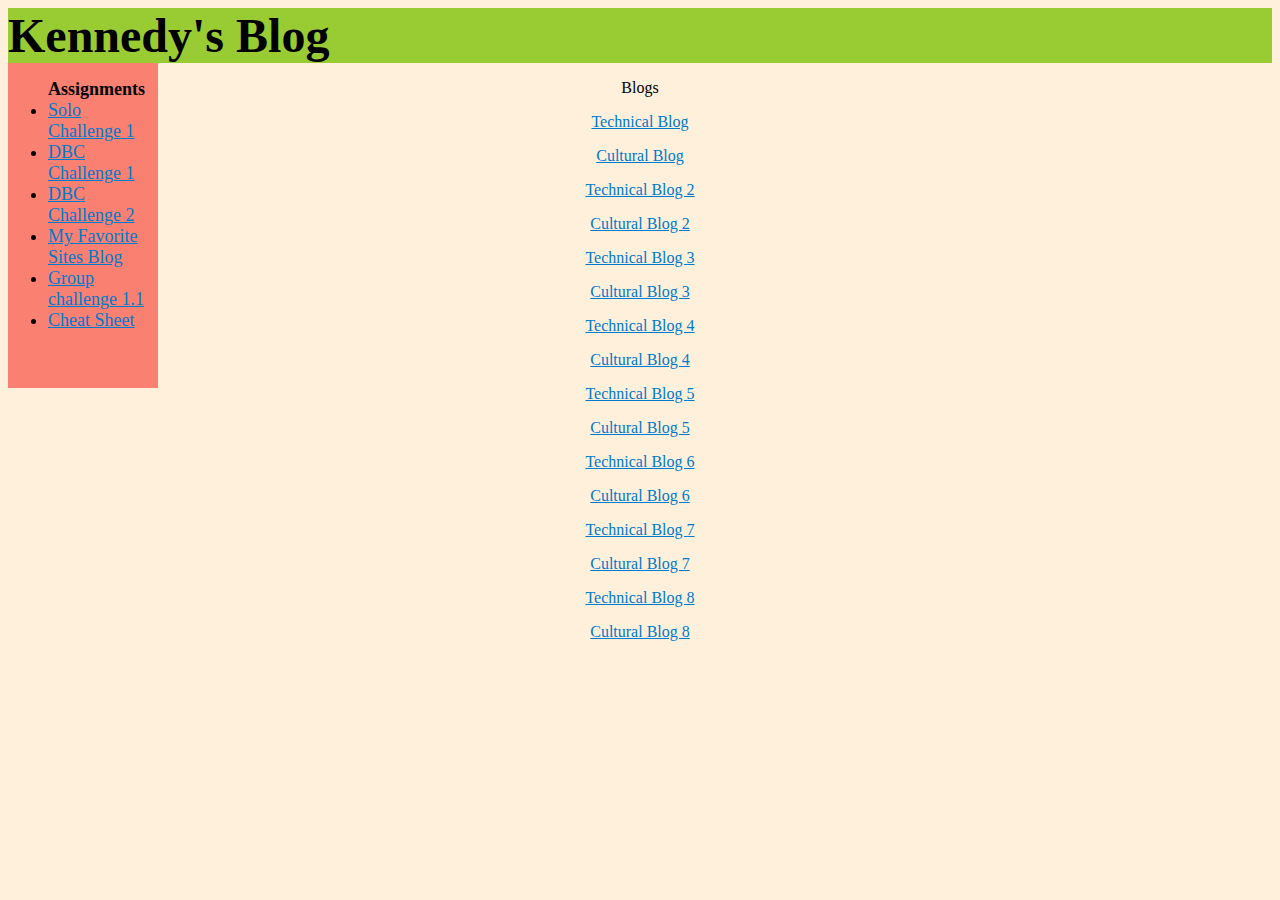
<file: index.html>
<!DOCTYPE html>
<html>
	<head>
		<link type="text/css" rel="stylesheet" href="index.css"></link>
		<title>Index page</title>
	</head>
<body>
	<header><strong>Kennedy's Blog</strong></header>
	
		
		<div id='left_column' class='left_column'>
			<ul>
			<span><strong>Assignments</strong><span></li>
			
			<li><a href="unit1_week1/solochallenge1.html">Solo Challenge 1</a></li>
			
			<li><a href="unit1_week1/dbc1.html">DBC Challenge 1

			</a></li>
			
			<li><a href="unit1_week1/dbc2.html">DBC Challenge 2

			</a></li>
			
			<li><a href="unit1_week1/Favoritesites.html">My Favorite Sites Blog</a></li>
			<li><a href="unit1_week2/p0_gps1.1.html">Group challenge 1.1</a></li>
			<li><a href="Unit3_week8/Html_Cheat_Sheet.html">Cheat Sheet</a></li>



		</div>
		
		<div id='right_column' class='right_column'>
			<p>Blogs</p>
			<p><a href="unit1_week2/week2_technical.html">Technical Blog</a></p>
			<p><a href="unit1_week2/week2_cultural_blog">Cultural Blog</a></p>
			<p><a href="unit1_week3/TechnicalBlog2.html">Technical Blog 2</a></p>
			<p><a href="unit1_week3/CulturalBlog2.html">Cultural Blog 2</a></p>
			<p><a href="unit2_week4/Technical_blog3.html">Technical Blog 3</a></p>
			<p><a href="unit2_week4/CulturalBlog3.html">Cultural Blog 3</a></p>
			<p><a href="unit2_week5/week5_technical.html">Technical Blog 4</a></p>
			<p><a href="unit2_week5/week5_cultural.html">Cultural Blog 4</a></p>
			<p><a href="unit2_week6/week6_technical.html">Technical Blog 5</a></p>
			<p><a href="unit2_week6/week6_cultural_blog.html">Cultural Blog 5</a></p>
			<p><a href="unit3_week7/week7_cultural.html">Technical Blog 6</a></p>
			<p><a href="unit3_week7/week7_technical.html">Cultural Blog 6</a></p>
			<p><a href="Unit3_week8/week8_technical.html">Technical Blog 7</a></p>
			<p><a href="Unit3_week8/week8_cultural.html">Cultural Blog 7</a></p>
			<p><a href="Unit3_week8/week9_technical.html">Technical Blog 8</a></p>
			<p><a href="Unit3_week8/week9_cultural.html">Cultural Blog 8</a></p>

		</div>


</body>
</html>
</file>
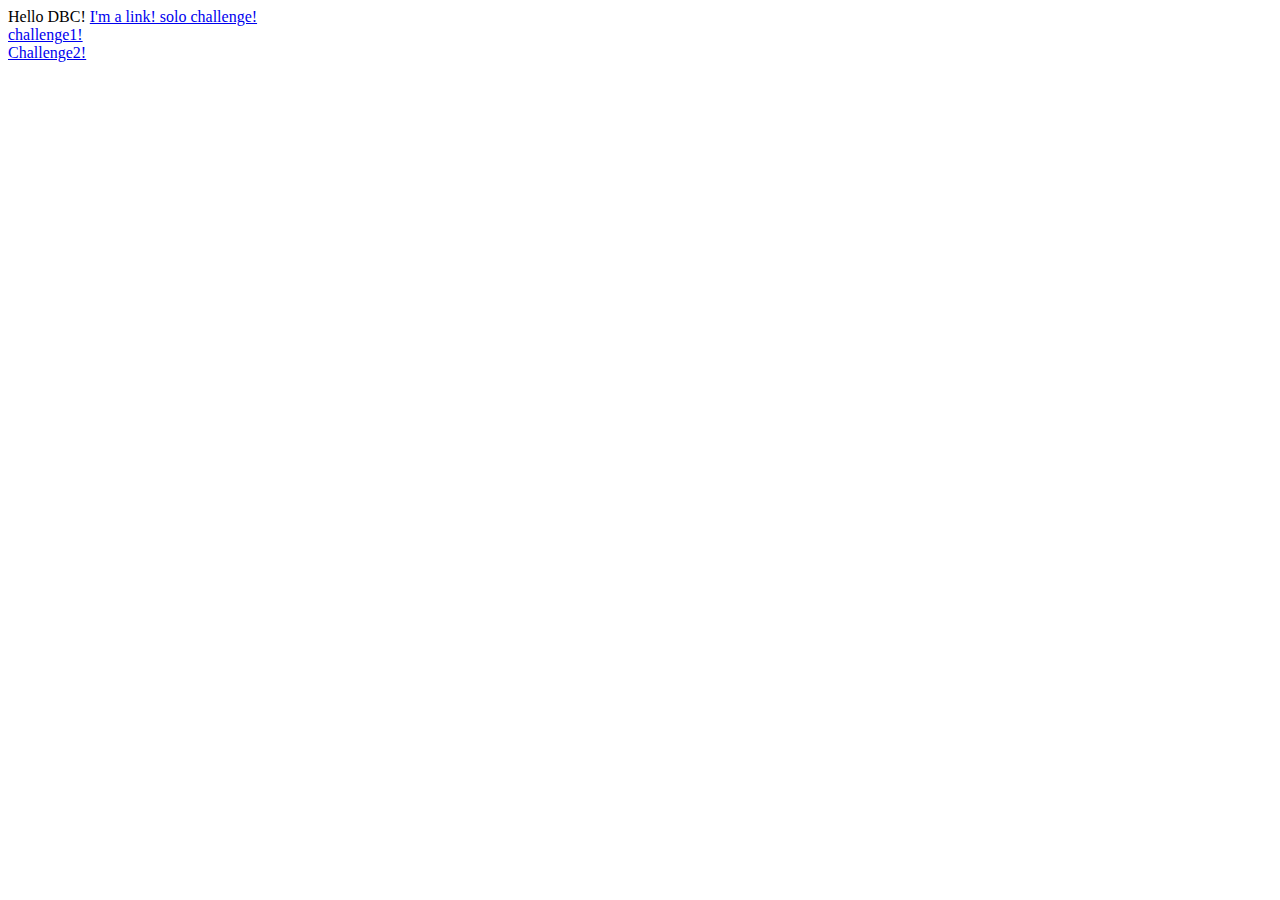
<file: unit1_week1/index.html>
<html><body>Hello DBC!</body>
<a href="solochallenge1.html/index.html">I'm a link! solo challenge! </a>
<br><a href="dbc1.html/index.html">challenge1! </a>
<br><a href="dbc2.html/index.html">Challenge2! </a>
</html
</file>
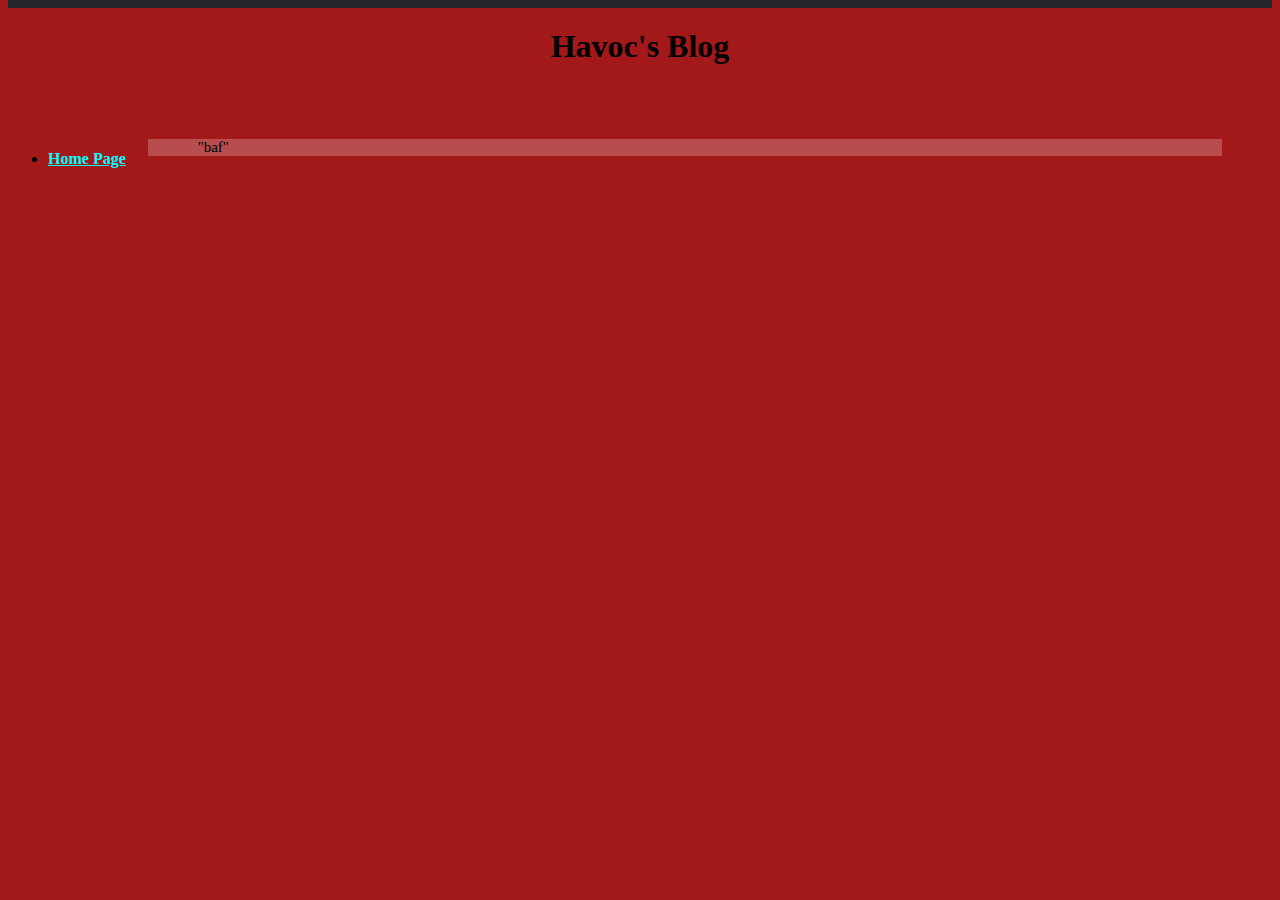
<file: new.html>
<!DOCTYPE html>
<html>
<head>
	<link type="text/css" rel="stylesheet" href="new.css"></link>
	<title></title>
</head>
<body>
	<h1><strong>Havoc's Blog</strong></h1>
	<h3><strong> </strong></h3>
	<nav>	
	<ul>
		<li><a href="http://spiritninja66.github.io"><strong>Home Page</strong></a></li>
	</ul>
</nav>

			
		
	<div>
		<p> "baf"</p>
	</div>

</body>
</html>
</file>
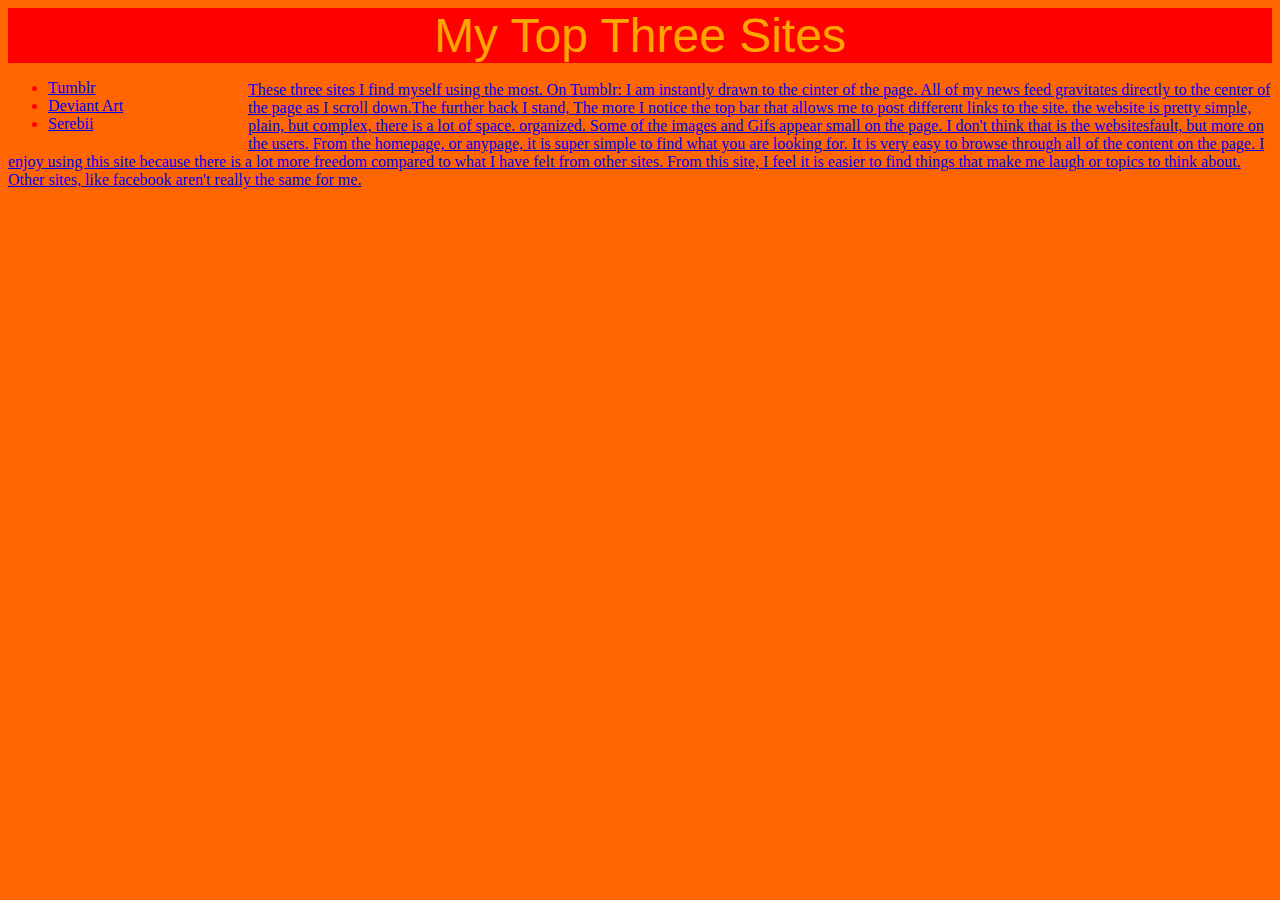
<file: unit1_week1/Favoritesites.html>
<!doctype html>
<html>
<link type="text/css"rel="stylesheet"  href="Stylesheet/FavoriteSites.css"/>
<title>my favorte websites</title>
<header>My Top Three Sites</header>
<body>
<p1 a:hover>
<ul id="list">
	<li><a href="http://www.tumblr.com/blog/spiritninja66"</a>Tumblr</li>
	<li><a href="http://spiritninja66.deviantart.com"</a>Deviant Art</li>
	<li><a href="http://www.serebii.net"</a>Serebii</li>

</ul>
</p1>
<br><p2><a href="http://www.tumblr.com/blog/spiritninja66"</a>These three sites I find myself using the most.  </p2>
<p3>On Tumblr: I am instantly drawn to the cinter of the page. All of my news feed gravitates directly to the center of the page as I scroll down.The further back I stand, The more I notice the top bar that allows me to post different links to the site. the website is pretty simple, plain, but complex, there is a lot of space. organized. Some of the images and Gifs appear small on the page. I don't think that is the websitesfault, but more on the users. From the homepage, or anypage, it is super simple to find what you are looking for. It is very easy to browse through all of the content on the page. I enjoy using this site because there is a lot more freedom compared to what I have felt from other sites. From this site, I feel it is easier to find things that make me laugh or topics to think about. Other sites, like facebook aren't really the same for me.</p3>




</body>
</html>
</file>
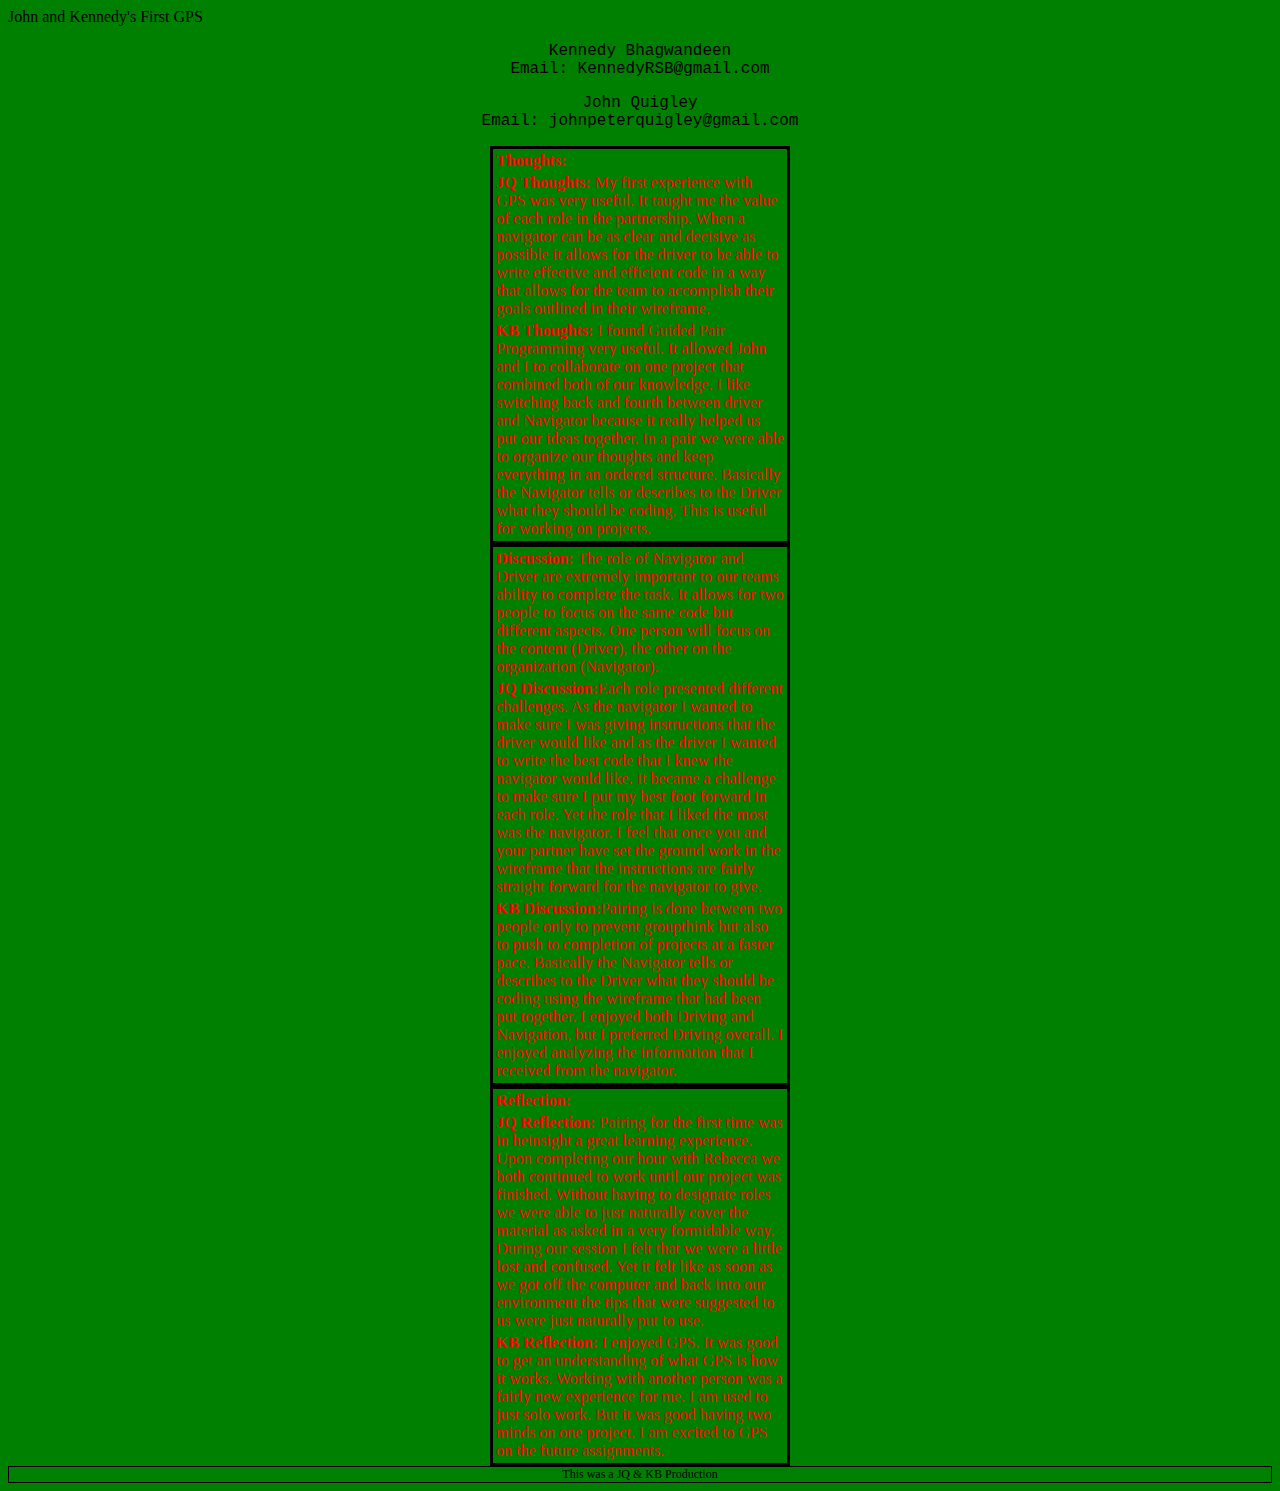
<file: unit1_week2/p0_gps1.1.html>
<!--p0_gps1.1.html-->

<!DOCTYPE html>
<html lang="en">
  <head>
    <link type= "text/css"rel="stylesheet" href="stylesheet/p0_gps1.1.css">
    <title>Title Here</title>
  </head>
  <body>
   <header>John and Kennedy's First GPS</header>
    <p> Kennedy Bhagwandeen
        <br>Email: KennedyRSB@gmail.com
    </p>
    <p>John Quigley
        <br>Email: johnpeterquigley@gmail.com
    </p>
    <table align="center">
    <tr><td><b>Thoughts:</b></tr></td>
    <tr><td> <b>JQ Thoughts:</b> My first experience with GPS was very useful. It taught me the value of each role in the partnership. When a navigator can be as clear and decisive as possible it allows for the driver to be able to write effective and efficient code in a way that allows for the team to accomplish their goals outlined in their wireframe.</td>
    <tr><td> <b>KB Thoughts:</b> I found Guided Pair Programming very useful. It allowed John and I to collaborate on one project that combined both of our knowledge. I like switching back and fourth between driver and Navigator because it really helped us put our ideas together. In a pair we were able to organize our thoughts and keep everything in an ordered structure. Basically the Navigator tells or describes to the Driver what they should be coding. This is useful for working on projects.  </tr></td>
    </table>
    
        <table align="center">
    <tr><td><b>Discussion:</b> The role of Navigator and Driver are extremely important to our teams ability to complete the task. It allows for two people to focus on the same code but different aspects. One person will focus on the content (Driver), the other on the organization (Navigator).</tr></td>
    <tr><td> <b>JQ Discussion:</b>Each role presented different challenges. As the navigator I wanted to make sure I was giving instructions that the driver would like and as the driver I wanted to write the best code that I knew the navigator would like. It became a challenge to make sure I put my best foot forward in each role. Yet the role that I liked the most was the navigator. I feel that once you and your partner have set the ground work in the wireframe that the instructions are fairly straight forward for the navigator to give. </td>
    <tr><td> <b>KB Discussion:</b>Pairing is done between two people only to prevent groupthink but also to push to completion of projects at a faster pace. Basically the Navigator tells or describes to the Driver what they should be coding using the wireframe that had been put together. I enjoyed both Driving and Navigation, but I preferred Driving overall. I enjoyed analyzing the information that I received from the navigator.</tr></td>
    </table>
    
      <table align="center">
    <tr><td><b>Reflection:</b></tr></td>
    <tr><td> <b>JQ Reflection:</b> Pairing for the first time was in heinsight a great learning experience. Upon completing our hour with Rebecca we both continued to work until our project was finished. Without having to designate roles we were able to just naturally cover the material as asked in a very formidable way. During our session I felt that we were a little lost and confused. Yet it felt like as soon as we got off the computer and back into our environment the tips that were suggested to us were just naturally put to use. </td>
    <tr><td> <b>KB Reflection:</b> I enjoyed GPS. It was good to get an understanding of what GPS is how it works. Working with another person was a fairly new experience for me. I am used to just solo work. But it was good having two minds on one project. I am excited to GPS on the future assignments. </tr></td>
    </table>

 </body>
 <footer>This was a JQ & KB Production</footer>
</html>
</file>
<file: index.css>
body{
	height:100%;
	background:#FEF0DB;
	
	font: 15px "century gothic" #6E6256;
}

div{
	display:block;
}
span{
	font-size:18px;
}
#left_column{
	height: 325px;
	width: 150px;
	position: absolute;
	float: left;
	background: #FA8072;
}
nav{
	display: block;
	width: 85%;
	margin-top: 0px;
	margin-right: auto;
	margin-bottom: auto;
	margin-left: 140px;
}
p{
	text-align: center;
	font:"Arial Black";
} 
header{
	background: #99CC32;
	font-size: 48px; 
	text-align: left;
}
a:link {color:#007ACC;}      
a:visited {color:#007ACC;}  
a:hover {color:#007ACC;}  
a:active {color:#007ACC;}
</file>
<file: new.css>
h1{
	padding: 2% 2% 2% 2%;
	border-top: 11px solid #25272a;
	position: relative;
	text-align: center;
	font-size: 2em;
	background: #A31919;
	position: relative;
	top: -0.75em;
}

h3{
	display: block;
	font-size: 1.5em;
	-webkit-margin-before: 1 em;
	-webkit-margin-after: 1 em;
}

body{
	height: 100%;
	font-size: 15 px; 
	font-family: "century gothic"; 
	line-height: 1.5em;
	background: #A31919;
}



nav{
	float: left;
	width: 15%;
	padding-top: 0px;
	padding-right: 0px;
	padding-bottom: 0px;
	padding-left: 0px;

}


 
a:link {color:#00FFFF;}      
a:visited {color:#00FFFF;}  
a:hover {color:#00FFFF;}  
a:active {color:#00FFFF;}  

div{
	display: block;
	width: 85%;
	background-color: #B84D4D;
	margin-top: 0px;
	margin-right: auto;
	margin-bottom: auto;
	margin-left: 140px;
	
}
	

p{
	display: block;
	-webkit-margin-before: 1em;
	-webkit-margin-after: 1em;
	-webkit-margin-start: 0px;
	-webkit-margin-end: 0px;
	font: 15px "Comic Sans MS";
	margin: 3% 3% 3% 3%;
}
</file>
<file: unit1_week1/Stylesheet/FavoriteSites.css>
Header{
	color:Orange;
	text-align:center;
	font-family:Arial; 
	font-size:48px;
	background-color:#FF0000;
}
body{
	background-color: #FF6600
}
p1{
	text-align:left;
	color:red;

}
a:hover{ 
background-color:yellow;
}
p2{
  
    text-align:center;
}
#list {
		float:left;
		width: 200px;
	}
p2{
	font-family:times #330000;
}
</file>
<file: unit1_week2/stylesheet/p0_gps1.1.css>
<!--p0_gps1.1.css-->
<style>
    
  header {
    text-align: center;
    font-family: impact;
    color: blue;
    font-size: 48px;
  }
    
  p {
    text-align: center;
    font-family: courier;
  }
  
  body {
    background-color: green;
  }
 table {
    text-align: left;
    color: red;
    border: 3px solid black;
    width: 300px;
    height: 250px;
  }
 footer{
    font-size: 12px;
    border: 1px solid black;
    text-align: center;
    font-style: bold;
  }
</style>
</file>
